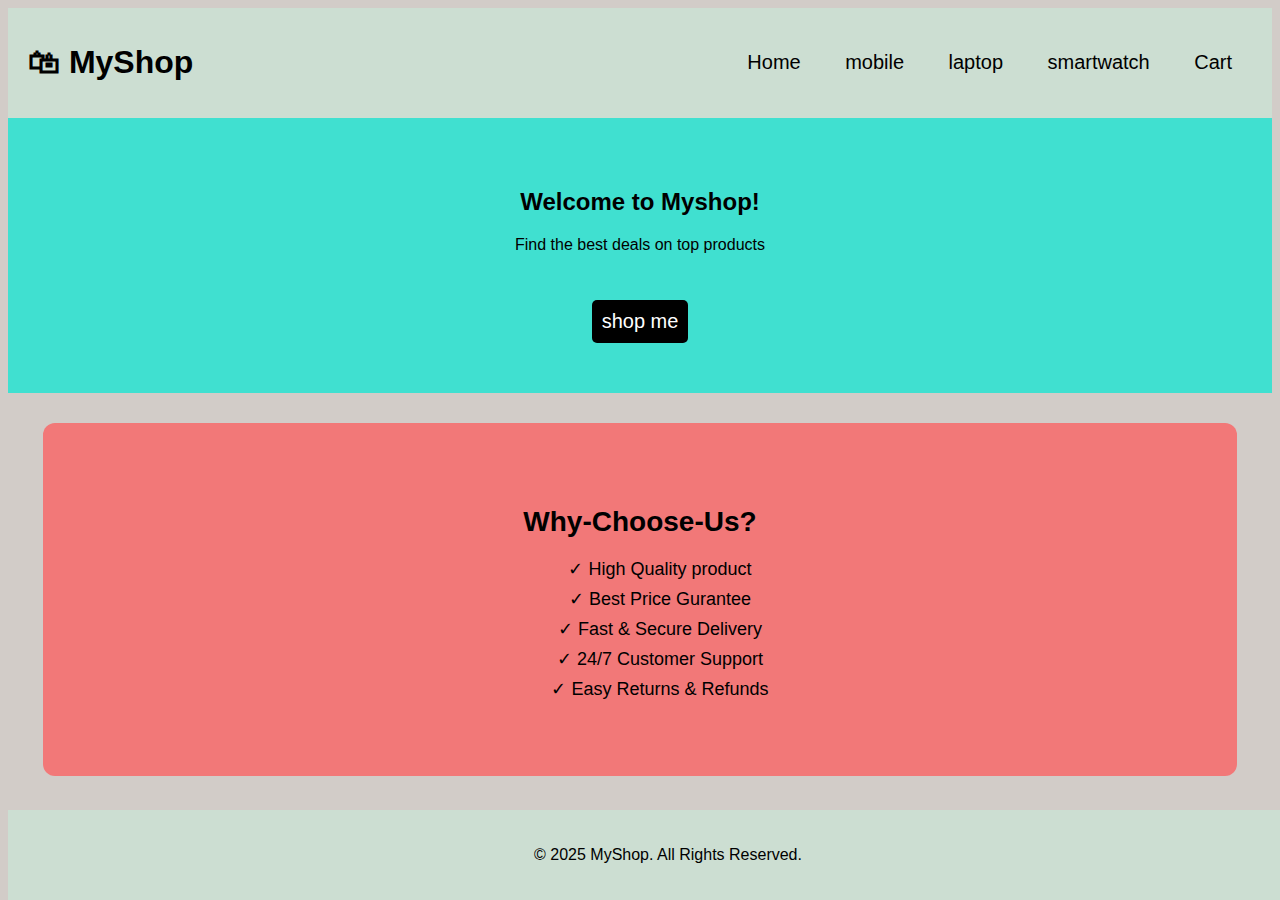
<file: index.html>
<!DOCTYPE html>
<html lang="en">
<head>
    <meta charset="UTF-8">
    <meta name="viewport" content="width=device-width, initial-scale=1.0">
    <title>E-commerce</title>
    <link rel="stylesheet" href="style.css">
</head>
<body>
    <header>
        <div id="user-display"></div>
        <h1>🛍 MyShop</h1>
      <nav>
        <a href="index.html">Home</a>
        <a href="mobile.html">mobile</a>
        <a href="laptop.html">laptop</a>
        <a href="smartwatch.html">smartwatch</a>
        <a href="cart.html">Cart</a>

      </nav>
    </header>

    <section class="main">
        <h2>Welcome to Myshop!</h2>
        <p>Find the best deals on top products</p>
        <a href="products.html" class="btn">shop me</a>


    </section>
    <section class="highlights">
        <h2>Why-Choose-Us?</h2>
        <ul type ="tick">
            <li>✓ High Quality product</li>
            <li>✓ Best Price Gurantee</li>
            <li>✓ Fast & Secure Delivery</li>
            <li>✓ 24/7 Customer Support</li>
            <li>✓ Easy Returns & Refunds</li>
        </ul>
    </section>

    <footer>
        <p> © 2025 MyShop. All Rights Reserved.</p>
    </footer>
     <script>
            let user=localStorage.getItem("loginuser");
           if(user){
            document.getElementById("user-display").innerText="welcome, "+user;
           }
    </script>
    <script src="script.js"></script>
</body>
</html>
</file>
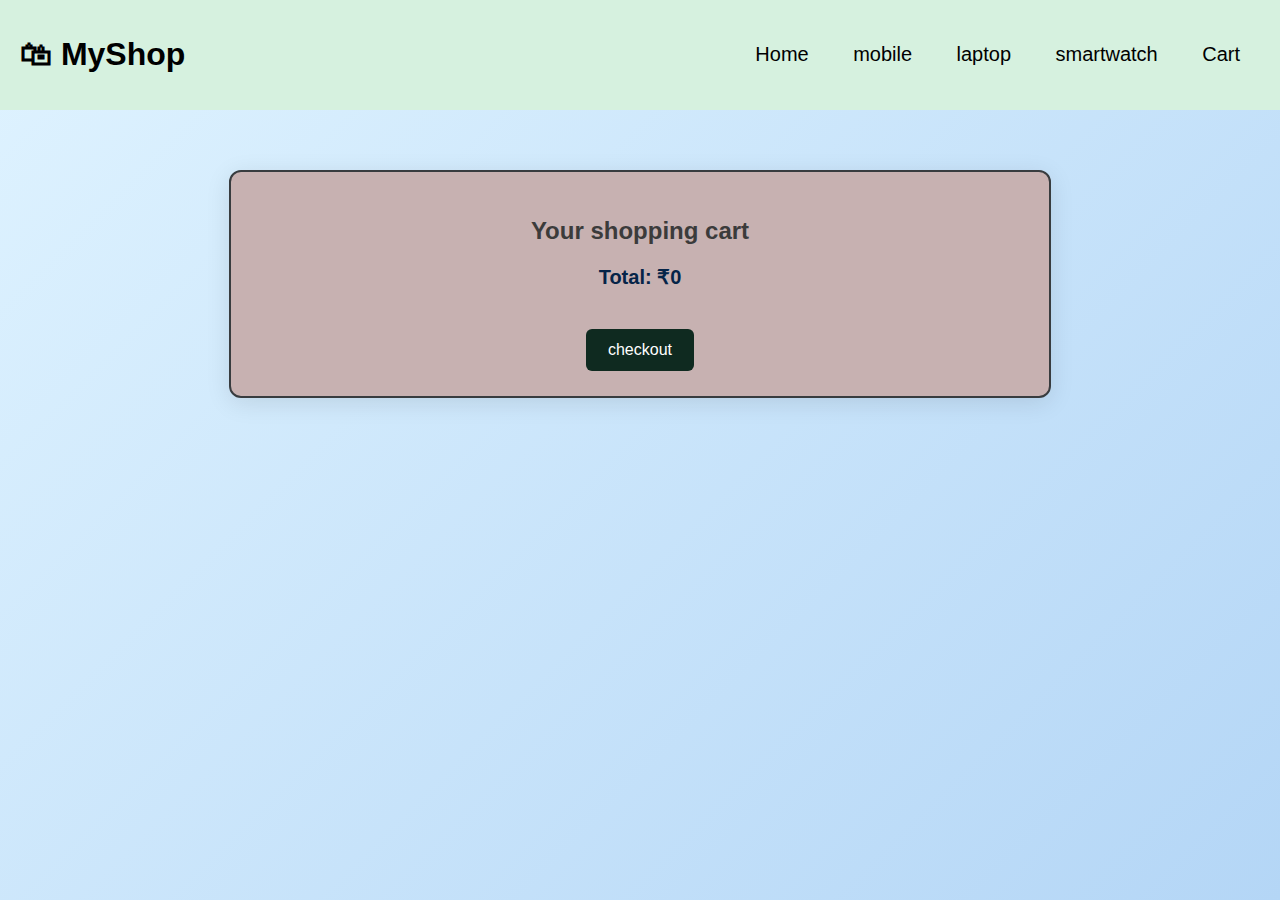
<file: cart.html>
<!DOCTYPE html>
<html lang="en">
<head>
    <meta charset="UTF-8">
    <meta name="viewport" content="width=device-width, initial-scale=1.0">
    <title>E-commerce</title>
    <link rel="stylesheet" href="style3.css">
</head>
<body>
    <header>
        <h1>🛍 MyShop</h1>
      <nav>
        <a href="index.html">Home</a>
        <a href="mobile.html">mobile</a>
        <a href="laptop.html">laptop</a>
        <a href="smartwatch.html">smartwatch</a>
        <a href="cart.html">Cart</a>
      </nav>
    </header>

    <section class="cart-container">
        <h2>Your shopping cart</h2>
        <div id="cart-items"></div>
        <h3 id="total">Total: $0.00</h3>
        <button id="checkout-btn">checkout</button>
    </section>
    <script src="script.js"></script>
    

</body>
</html>
</file>
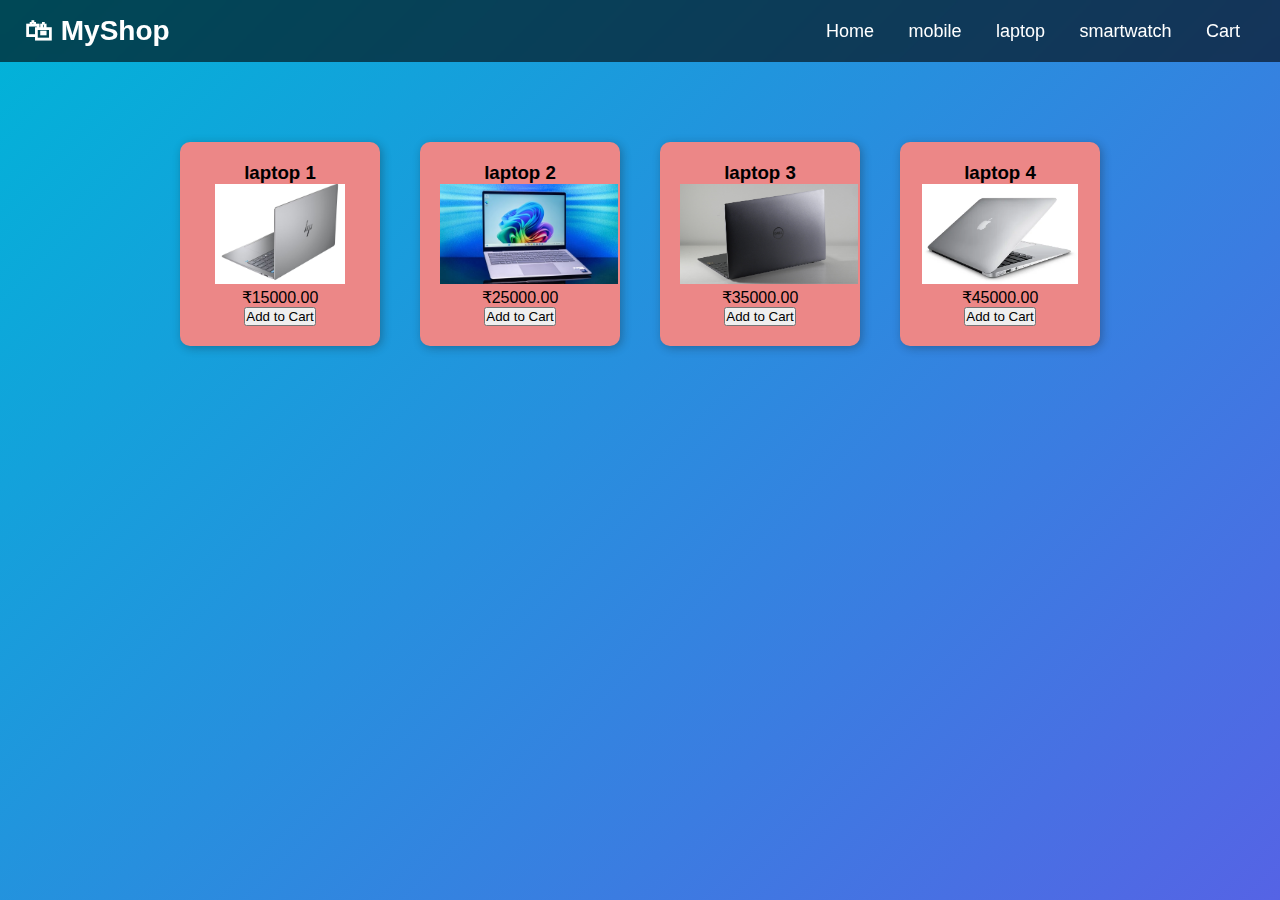
<file: laptop.html>
<!DOCTYPE html>
<html lang="en">
<head>
    <meta charset="UTF-8">
    <meta name="viewport" content="width=device-width, initial-scale=1.0">
    <title>E-commerce</title>
    <link rel="stylesheet" href="style2.css">
</head>
<body>
    <header>
        <h1>🛍 MyShop</h1>
      <nav>
        <a href="index.html">Home</a>
        <a href="mobile.html">mobile</a>
        <a href="laptop.html">laptop</a>
        <a href="smartwatch.html">smartwatch</a>
        <a href="cart.html">Cart</a>
      </nav>
    </header>  
    <section class="main">
        <div class="box">
            <h3>laptop 1</h3>
            <img src="./images/lap1.png" length="100" height="100">
            <p>₹15000.00</p>
            <button onclick="addtocart('laptop 1',15000)">Add to Cart</button>
        </div>

        <div class="box">
            <h3>laptop 2</h3>
            <img src="./images/img2.png" length="100" height="100">
            <p>₹25000.00</p>
            <button onclick="addtocart('laptop 2',25000)">Add to Cart</button>
        </div>

        <div class="box">
            <h3>laptop 3</h3>
            <img src="./images/lap2.png" length="100" height="100">
            <p>₹35000.00</p>
            <button onclick="addtocart('laptop 3',35000)">Add to Cart</button>
        </div>

        <div class="box">
            <h3>laptop 4</h3>
            <img src="./images/lap3.png" length="100" height="100">
            <p>₹45000.00</p>
            <button onclick="addtocart('laptop 4',45000)">Add to Cart</button>
        </div>

        <!-- <div class="box">
            <h3>Product 5</h3>
            <img src="img2.pmg" length="100" height="100">
            <p>$65.00</p>
            <button onclick="addtocart('product 5',65)">Add to Cart</button>
        </div> -->

    </section>
    <script src="script.js"></script>
    
</body>
</html>
</file>
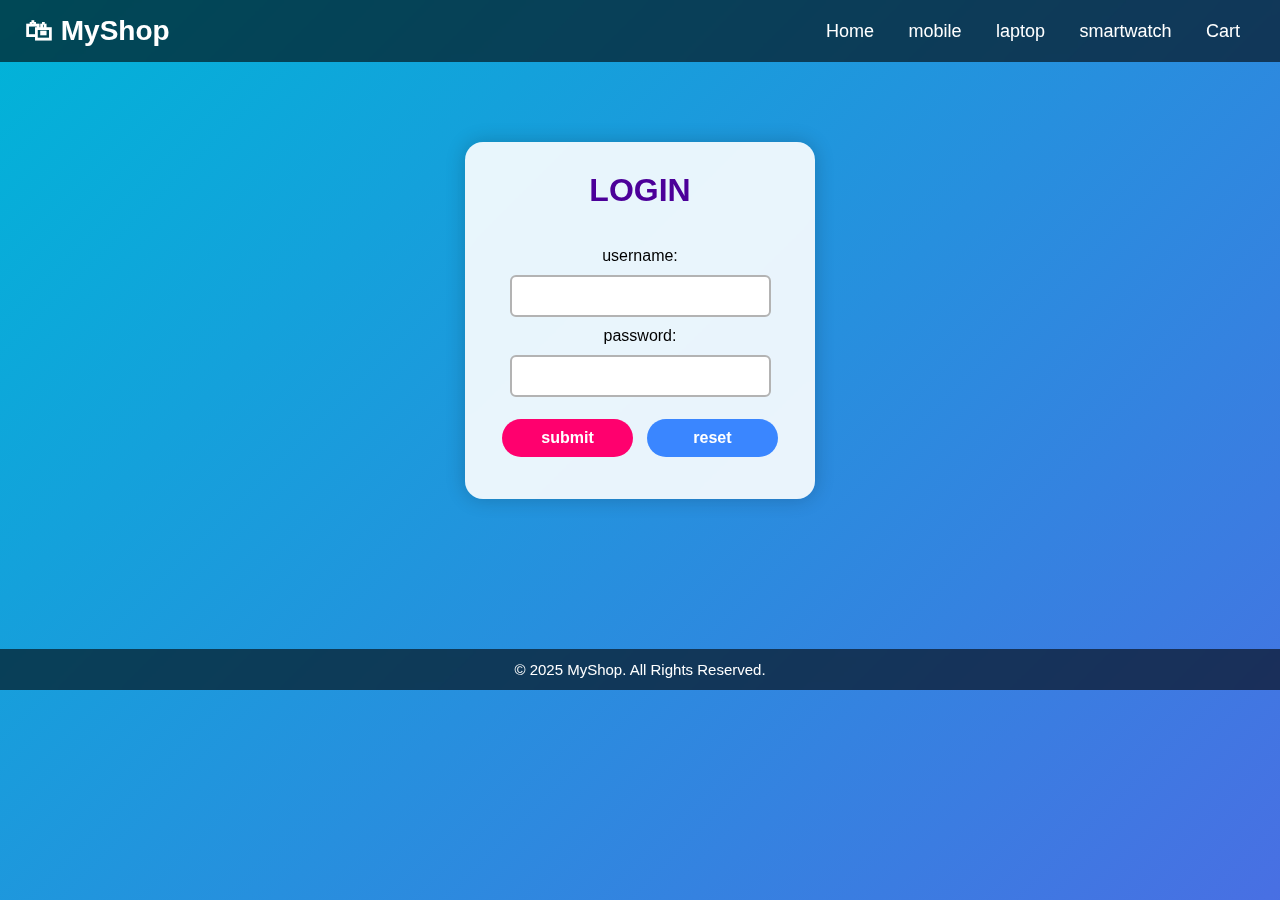
<file: login.html>
<!DOCTYPE html>
<html lang="en">
<head>
    <meta charset="UTF-8">
    <meta name="viewport" content="width=device-width, initial-scale=1.0">
    <title>E-commerce</title>
    <link rel="stylesheet" href="style2.css">

    <script>
        function validate(form){
            var username=form.username.value;
            var password=form.password.value;
            if(username=="Harikrishna"&& password=="harikrishna")
            {
                //store login
                localStorage.setItem("loginuser",username);
                alert("login successful");
                return true;
            }
            else{
                alert("login faild");
                return false;
            }

        }

    </script>
</head>
<body>
    <header>
        <h1>🛍 MyShop</h1>
      <nav>
        <a href="index.html">Home</a>
        <a href="mobile.html">mobile</a>
        <a href="laptop.html">laptop</a>
        <a href="smartwatch.html">smartwatch</a>
        <a href="cart.html">Cart</a>
      </nav>
    </header>

    <section class="main">
        <form name="form1" method="post" action="index.html">
        <h1> LOGIN</h1> <br>
        username: <input type="text" name="username">  <br>
        password: <input type="text" name="password"> <br>
        <input type="submit" value="submit" onclick="return validate(this.form)">
        <input type="reset" value="reset">
    </form>
    </section>

    <footer>
        <p> © 2025 MyShop. All Rights Reserved.</p>
    </footer>
</body>
</html>
</file>
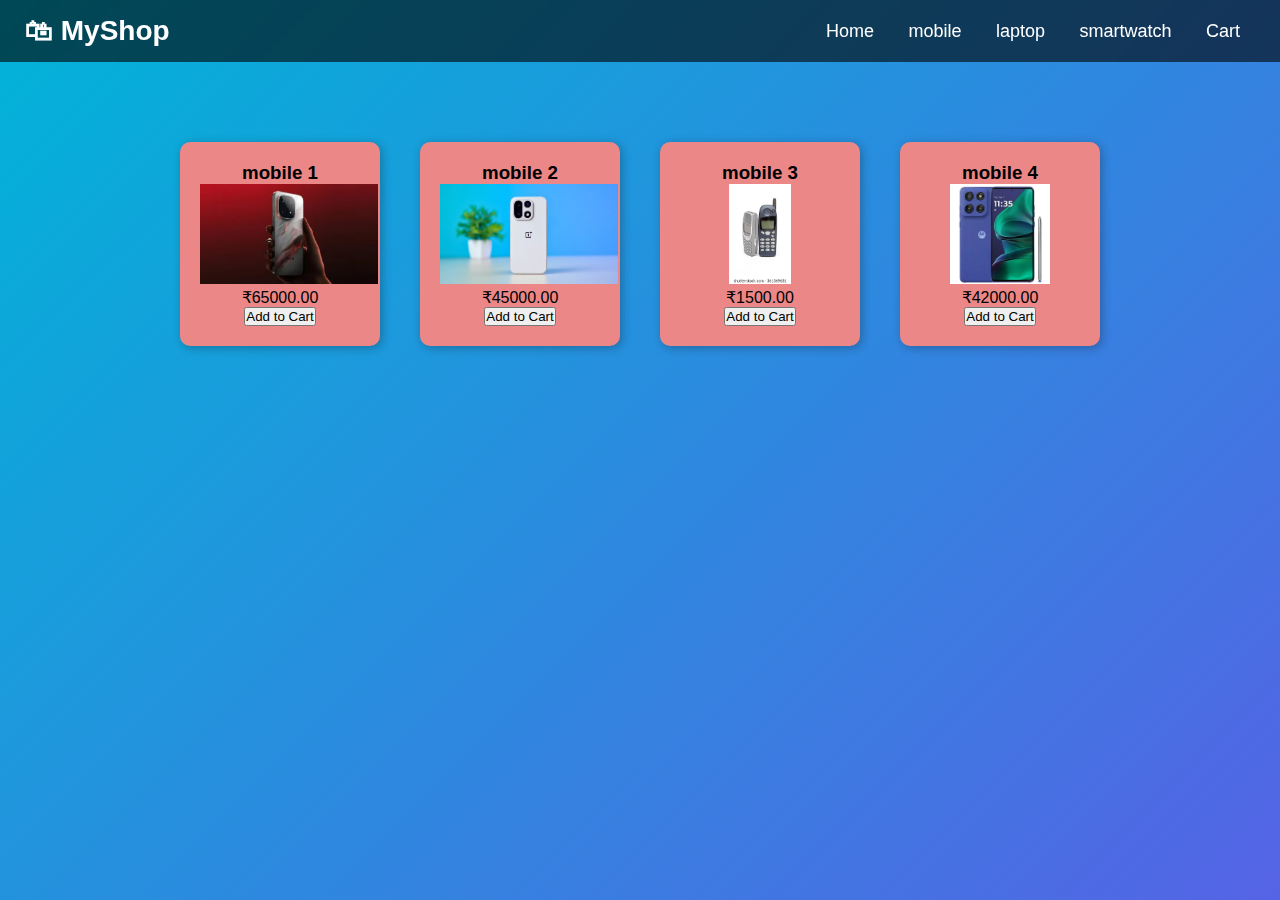
<file: mobile.html>
<!DOCTYPE html>
<html lang="en">
<head>
    <meta charset="UTF-8">
    <meta name="viewport" content="width=device-width, initial-scale=1.0">
    <title>E-commerce</title>
    <link rel="stylesheet" href="style2.css">
</head>
<body>
    <header>
        <h1>🛍 MyShop</h1>
      <nav>
        <a href="index.html">Home</a>
        <a href="mobile.html">mobile</a>
        <a href="laptop.html">laptop</a>
        <a href="smartwatch.html">smartwatch</a>
        <a href="cart.html">Cart</a>
      </nav>
    </header>  
    <section class="main">
        <div class="box">
            <h3>mobile 1</h3>
            <img src="./images/img1.png" length="100" height="100">
            <p>₹65000.00</p>
            <button onclick="addtocart('mobile 1',65000)">Add to Cart</button>
        </div>

        <div class="box">
            <h3>mobile 2</h3>
            <img src="./images/mob1.png" length="100" height="100">
            <p>₹45000.00</p>
            <button onclick="addtocart('mobile 2',45000)">Add to Cart</button>
        </div>

        <div class="box">
            <h3>mobile 3</h3>
            <img src="./images/mob2.png" length="100" height="100">
            <p>₹1500.00</p>
            <button onclick="addtocart('mobile 3',1500)">Add to Cart</button>
        </div>

        <div class="box">
            <h3>mobile 4</h3>
            <img src="./images/mob3.png" length="100" height="100">
            <p>₹42000.00</p>
            <button onclick="addtocart('mobile 4',42000)">Add to Cart</button>
        </div>

        <!-- <div class="box">
            <h3>Product 5</h3>
            <img src="img2.pmg" length="100" height="100">
            <p>$65.00</p>
            <button onclick="addtocart('product 5',65)">Add to Cart</button>
        </div> -->

    </section>
    <script src="script.js"></script>
    
</body>
</html>
</file>
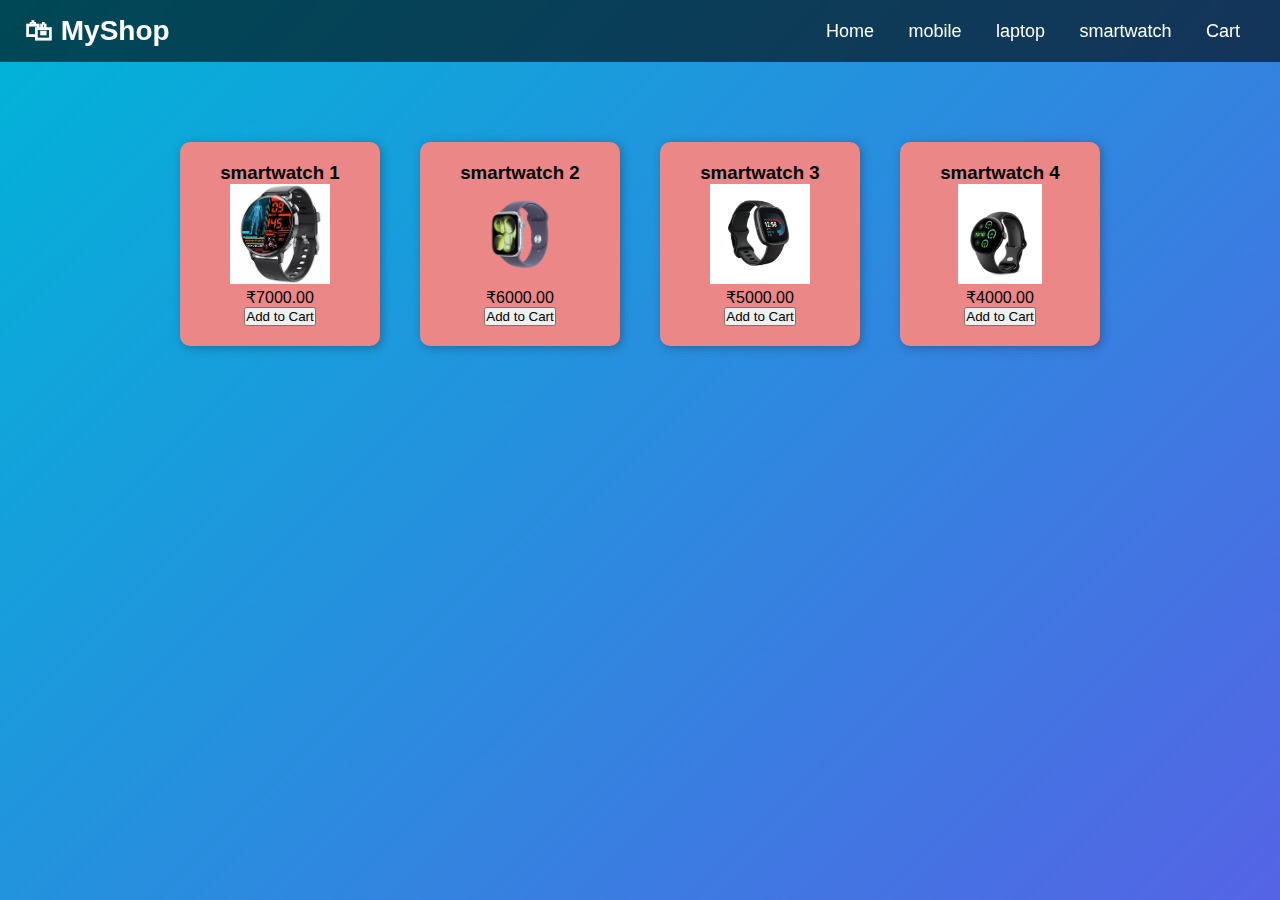
<file: smartwatch.html>
<!DOCTYPE html>
<html lang="en">
<head>
    <meta charset="UTF-8">
    <meta name="viewport" content="width=device-width, initial-scale=1.0">
    <title>E-commerce</title>
    <link rel="stylesheet" href="style2.css">
</head>
<body>
    <header>
        <h1>🛍 MyShop</h1>
      <nav>
        <a href="index.html">Home</a>
        <a href="mobile.html">mobile</a>
        <a href="laptop.html">laptop</a>
        <a href="smartwatch.html">smartwatch</a>
        <a href="cart.html">Cart</a>
      </nav>
    </header>  
    <section class="main">
        <div class="box">
            <h3>smartwatch 1</h3>
            <img src="./images/sm1.png" length="100" height="100">
            <p>₹7000.00</p>
            <button onclick="addtocart('smartwatch 1',7000)">Add to Cart</button>
        </div>

        <div class="box">
            <h3>smartwatch 2</h3>
            <img src="./images/sm2.png" length="100" height="100">
            <p>₹6000.00</p>
            <button onclick="addtocart('smartwatch 2',6000)">Add to Cart</button>
        </div>

        <div class="box">
            <h3>smartwatch 3</h3>
            <img src="./images/img3.png" length="100" height="100">
            <p>₹5000.00</p>
            <button onclick="addtocart('smartwatch 3',5000)">Add to Cart</button>
        </div>

        <div class="box">
            <h3>smartwatch 4</h3>
            <img src="./images/sm3.png" length="100" height="100">
            <p>₹4000.00</p>
            <button onclick="addtocart('smartwatch 4',4000)">Add to Cart</button>
        </div>

        

    </section>
    <script src="script.js"></script>
    
</body>
</html>
</file>
<file: style.css>
body{
    border:0;
    font-family: 'Franklin Gothic Medium', 'Arial Narrow', Arial, sans-serif;
    background-color: rgb(210, 204, 200);
}
header{
    background-color: rgb(204, 222, 210);
    color: black;
    padding: 15px 20px;
    display: flex;
    justify-content:space-between; 
    align-items: center; 
}
    
nav a{
    color: black;
    margin: 0px 20px;
    text-decoration: none;
    font-size: 20px;
}

.main{
    background-color: turquoise;
    color: black;
    padding: 50px;
    text-align: center;

}
.btn{
    display: inline-block;
    background-color: black;
    color: white;
    border-radius: 5px;
    padding: 10px;
    text-decoration: none;
    font-size: 20px;
    margin-top: 30px;
}
.btn:hover {
    transform: scale(1.1);
    box-shadow: 0 0 20px #ff00cc, 0 0 40px #dd2476;
}
.highlights{
    background-color: rgb(242, 120, 120);
    padding: 60px;
    margin: 30px auto;
    width: 85%; 
    text-align: center;
    border-radius: 12px;
}
.highlights h2{
    font-size:28px;
    margin-bottom: 20px;
}
.highlights ul{
    list-style: none;
}
.highlights ul li{
    font-size: 18px;
    margin: 8px 0;
}

 footer{
    background-color: rgb(204, 222, 210);
    color: black;
    text-align: center;
    padding: 20px;
    position: fixed;
    width: 100%;
    bottom: 0;
 }
 #user-display{
    position: absolute;
    right: 70px;
    top: 20px;  
    font-weight: bold;
}
</file>
<file: style3.css>
/* Full Page Background */
body{
    margin: 0;
    padding: 0;
    font-family: "Poppins", sans-serif;

    background: linear-gradient(135deg, #dff3ff, #b4d6f6); /* soft gradient */
    background-repeat: no-repeat;
    min-height: 100vh;

}

/* Cart Box */
.cart-container{
    background-color: #c7b1b1;
    width: 60%;
    margin: 60px auto;
    padding: 25px;
    border-radius: 12px;
    text-align: center;
    box-shadow: 0px 5px 25px rgba(0,0,0,0.1);

    /* Smooth border effect */
    border: 2px solid #383c3f;
}

.cart-container h2{
    color: #3b3b3b;
}

/* Total Price Text */
#total{
    margin-top: 10px;
    color: #052448;
    font-weight: bold;
    font-size: 18px;
    font-size: 20px;
}

/* Checkout Button */
#checkout-btn{
    background-color: #0f2a20;
    color: white;
    padding: 12px 22px;
    border: none;
    border-radius: 6px;
    cursor: pointer;
    font-size: 16px;
    margin-top: 20px;
    transition: 0.3s;
}

#checkout-btn:hover{
    background-color: #059669;
    transform: scale(1.05);
}

body{
    border:0;
    font-family: 'Franklin Gothic Medium', 'Arial Narrow', Arial, sans-serif;
    background-color: rgb(210, 204, 200);
}
header{
    background-color: rgb(214, 241, 223);
    color: black;
    padding: 15px 20px;
    display: flex;
    justify-content:space-between; 
    align-items: center; 
}  
    
nav a{
    color: black;
    margin: 0px 20px;
    text-decoration: none;
    font-size: 20px;
}

.main{
    background-color: turquoise;
    color: black;
    padding: 50px;
    text-align: center;

}
.btn{
    display: inline-block;
    background-color: black;
    color: white;
    border-radius: 5px;
    padding: 10px;
    text-decoration: none;
    font-size: 20px;
    margin-top: 30px;
}
.btn:hover {
    transform: scale(1.1);
    box-shadow: 0 0 20px #ff00cc, 0 0 40px #dd2476;
}
.highlights{
    background-color: rgb(242, 120, 120);
    padding: 60px;
    margin: 30px auto;
    width: 85%; 
    text-align: center;
    border-radius: 12px;
}
.highlights h2{
    font-size:28px;
    margin-bottom: 20px;
}
.highlights ul{
    list-style: none;
}
.highlights ul li{
    font-size: 18px;
    margin: 8px 0;
}

 footer{
    background-color: rgb(204, 222, 210);
    color: black;
    text-align: center;
    padding: 20px;
    position: fixed;
    width: 100%;
    bottom: 0;
 }

 #user-display {
    position: absolute;
    top: 20px;
    right: 20px;
    font-weight: bold;
 }
</file>
<file: style2.css>
body{
    border:0;
    font-family: 'Franklin Gothic Medium', 'Arial Narrow', Arial, sans-serif;
    background-color: rgb(210, 204, 200);
}
header{
    background-color: rgb(204, 222, 210);
    color: black;
    padding: 15px 20px;
    display: flex;
    justify-content:space-between; 
    align-items: center; 
}
    
nav a{
    color: black;
    margin: 0px 20px;
    text-decoration: none;
    text-decoration: none;
    font-size: 20px;
}
.main{
    /* background-color: turquoise; */
    color: black;
    padding: 50px;
    text-align: center;
    display: flex;
    flex-wrap: wrap;
    border: 70px;
    gap: 40px;
    justify-content: center;
}
.box{
    background-color: rgb(236, 135, 135);
    padding: 20px;
    border-radius: 10px;
    width: 200px;
    box-shadow: 2px 2px 10px rgba(20 ,20,20,0.3);
    
}

.cart-container{
        text-align: center;
        background-color: sandybrown;
        align-items: center;
        padding: 20px;
        box-shadow: inset 2px 2px 10px rgba(20 ,20,20,0.3);

    }
    body{
    margin: 0;
    background-color: rgb(255, 255, 255);
    font-family: 'Times New Roman', Times, serif;
}

.btn{
    text-decoration: white;
    color: white;
    background-color: #0057d9;
    border-radius: 10px;
    padding: 10px;
    text-decoration: none;
}


/* Global Style */
* {
    margin: 0;
    padding: 0;
    box-sizing: border-box;
    font-family: "Poppins", sans-serif;
}

body {
    background: linear-gradient(135deg, #00b4d8, #8338ec, #ffbe0b);
    background-size: 400% 400%;
    animation: gradient 10s ease infinite;
}

/* Background Animation */
@keyframes gradient {
    0% { background-position: 0% 50%; }
    50% { background-position: 100% 50%; }
    100% { background-position: 0% 50%; }
}

/* Header */
header {
    background-color: rgba(0,0,0,0.6);
    color: #fff;
    padding: 15px 25px;
    display: flex;
    justify-content: space-between;
    align-items: center;
    backdrop-filter: blur(3px);
}

header h1 {
    font-size: 28px;
}

nav a {
    color: white;
    margin: 0 15px;
    text-decoration: none;
    font-size: 18px;
    font-weight: 500;
}

nav a:hover {
    color: #ffbe0b;
    transition: 0.3s;
}

/* Login Section */
.main {
    display: flex;
    justify-content: center;
    align-items: center;
    padding-top: 80px;
}

form {
    background: rgba(255, 255, 255, 0.9);
    width: 350px;
    padding: 30px;
    border-radius: 18px;
    box-shadow: 0 0 20px rgba(0,0,0,0.2);
    text-align: center;
    backdrop-filter: blur(4px);
}

form h1 {
    margin-bottom: 20px;
    color: #4c0099;
}

/* Input Fields */
input[type="text"], input[type="password"] {
    width: 90%;
    padding: 10px;
    margin: 10px 0;
    border-radius: 6px;
    border: 2px solid #b3b3b3;
    font-size: 16px;
    transition: 0.3s;
}

input[type="text"]:focus, input[type="password"]:focus {
    border-color: #8338ec;
    box-shadow: 0 0 10px rgba(131,56,236,0.4);
}

/* Buttons */
input[type="submit"], input[type="reset"] {
    width: 45%;
    padding: 10px;
    margin: 12px 5px;
    border: none;
    background-color: #ff006e;
    color: white;
    cursor: pointer;
    border-radius: 30px;
    font-size: 16px;
    transition: 0.3s;
    font-weight: bold;
}

input[type="reset"] {
    background-color: #3a86ff;
}

input[type="submit"]:hover {
    background-color: #ffbe0b;
    color: black;
}

input[type="reset"]:hover {
    background-color: #00b4d8;
    color: white;
}

/* Footer */
footer {
    margin-top: 100px;
    text-align: center;
    background: rgba(0,0,0,0.6);
    color: white;
    padding: 12px;
    font-size: 15px;
    backdrop-filter: blur(3px);
}
</file>
